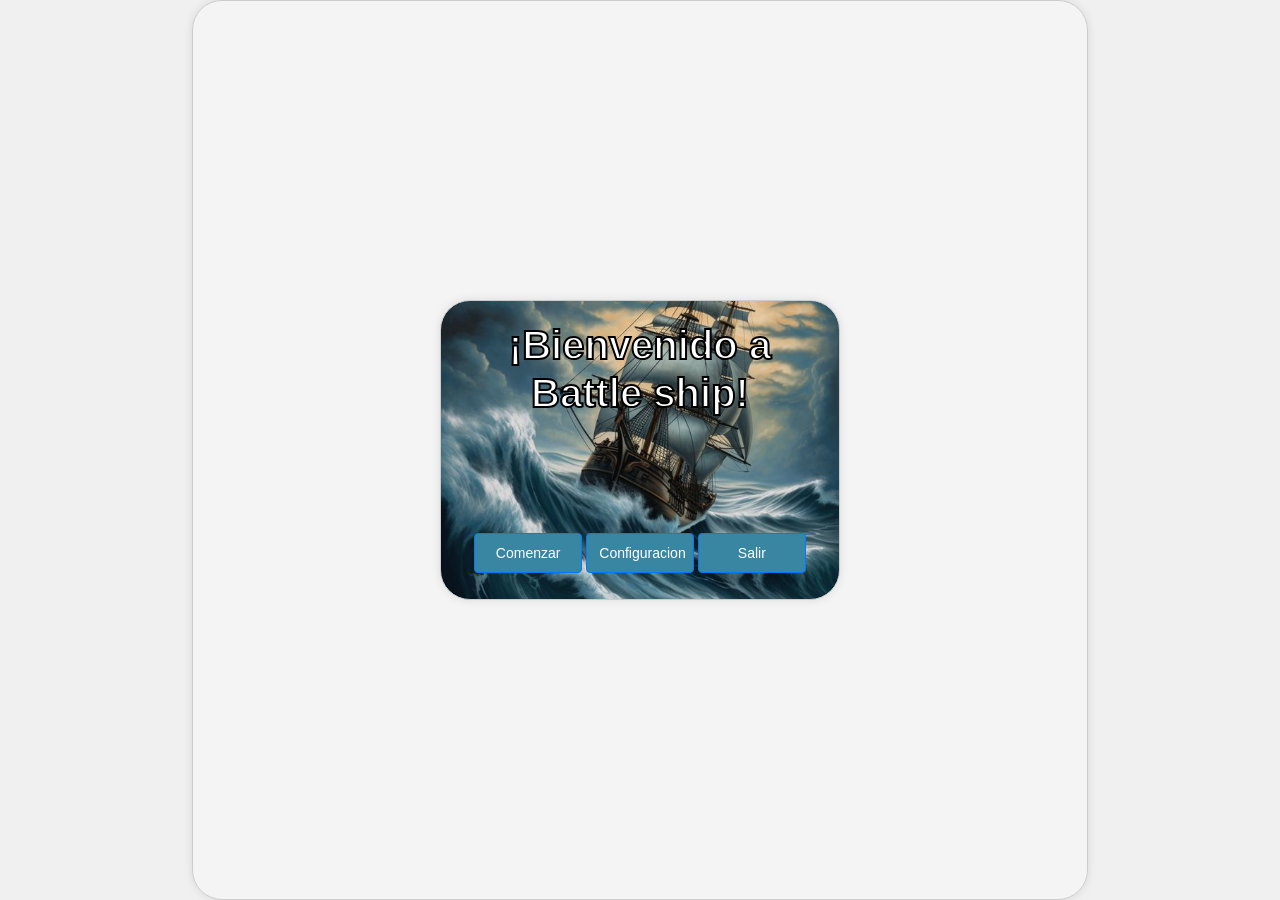
<file: index.html>
<!DOCTYPE html>
<html lang="en">
<head>
    <meta charset="UTF-8">
    <meta name="viewport" content="width=device-width, initial-scale=1.0">
    <title>Menú de Inicio - Mi Videojuego</title>
    <link rel="stylesheet" href="css/bootstrap.min.css">
    <link rel="stylesheet" href="css/styles.css">
    <link href="https://fonts.cdnfonts.com/css/copperplate" rel="stylesheet">  
</head>
<body>
    

    <div class="container d-flex justify-content-center align-items-center h-100 divdiv containertres fondodos">
        <div class="menu fondo divdiv text-center containertres">
            <h1 class="text-center letras"> <b>¡Bienvenido a Battle ship!</b></h1><br><br><br><br>
            <button id="startButton" class="btn btn-primary button">Comenzar</button>
            <button id="startButton" class="btn btn-primary  button">Configuracion</button>
            <button id="exitButton" class="btn btn-primary  button " >Salir</button>
        </div>
    </div>

    <script src="includes/script.js"></script>
</body>
</html>
</file>
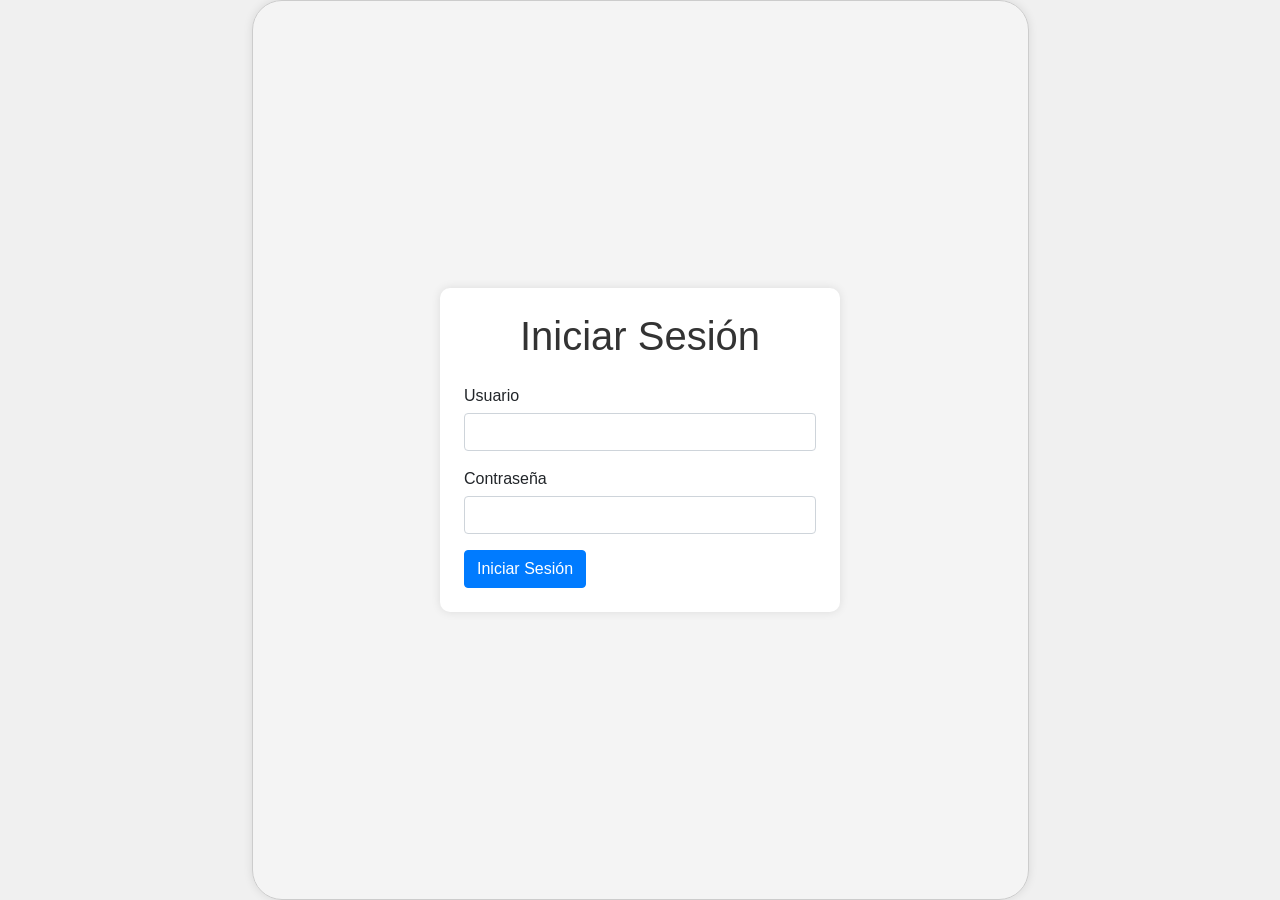
<file: iniciodesesion.html>
<!DOCTYPE html>
<html lang="en">
<head>
    <meta charset="UTF-8">
    <meta name="viewport" content="width=device-width, initial-scale=1.0">
    <link rel="stylesheet" href="css/bootstrap.min.css">
    <link rel="stylesheet" href="css/styles.css">
    <title>Iniciar Sesión</title>
</head>
<body class="gif">
    <div class="container d-flex justify-content-center align-items-center h-100">
       <div  class="container d-flex justify-content-center align-items-center h-100 divdiv containertres fondodos">
       
            <div class="login-box p-4">
                <h1 class="mb-4" >Iniciar Sesión</h1>
                <form>
                    <div class="mb-3">
                        <label for="username" class="form-label">Usuario</label>
                        <input type="text" class="form-control" id="username" name="username">
                    </div>
                    <div class="mb-3">
                        <label for="password" class="form-label">Contraseña</label>
                        <input type="password" class="form-control" id="password" name="password">
                    </div>
                    <!--button type="submit" class="btn btn-primary">Iniciar Sesión</button-->
                </form>
                <a href="./menuinicial.html"> <button class="btn btn-primary">Iniciar Sesión</button></a>
            </div>
        </div>
    </div>
</body>
</html>
</file>
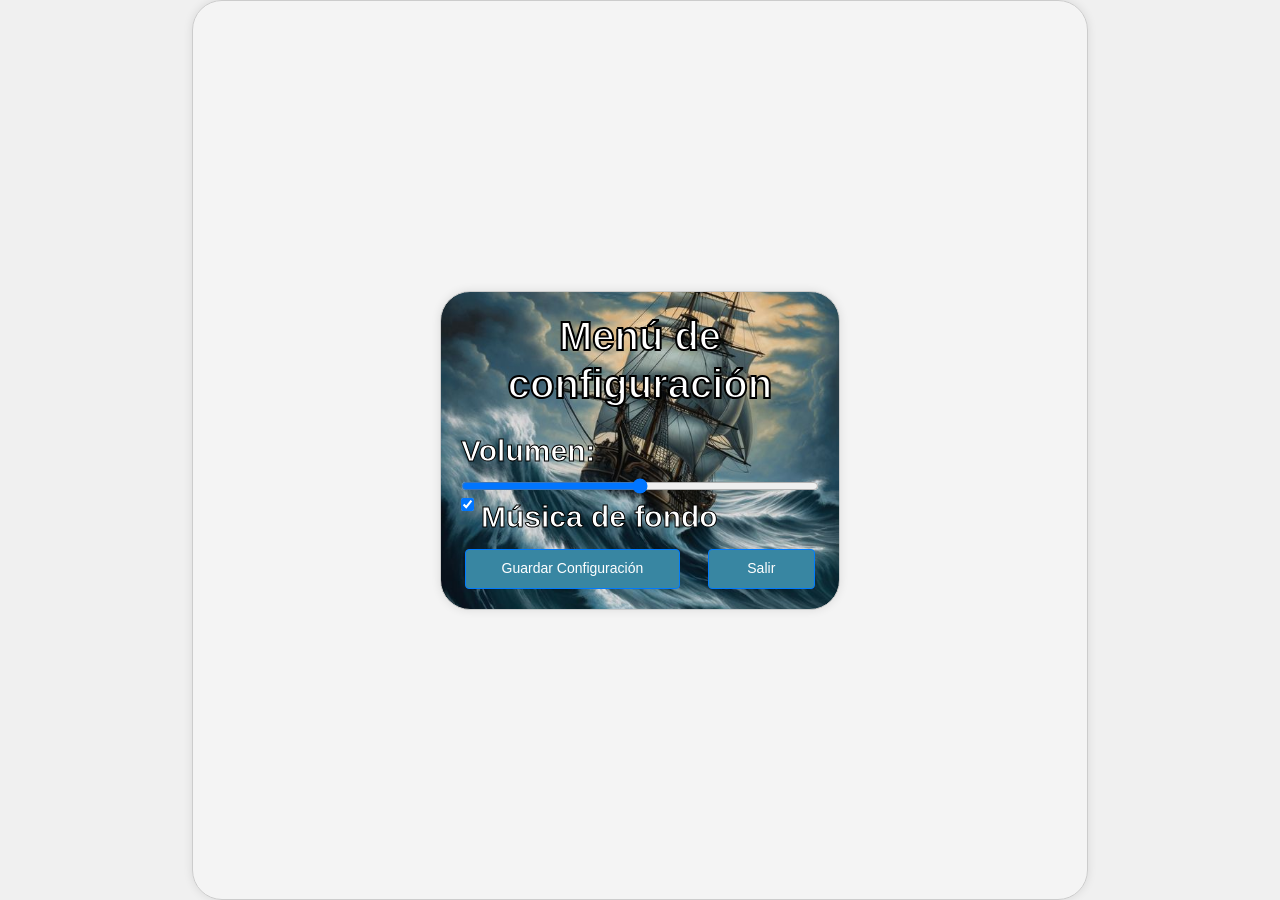
<file: menu_config.html>
<!DOCTYPE html>
<html lang="en">
<head>
    <meta charset="UTF-8">
    <meta name="viewport" content="width=device-width, initial-scale=1.0">
    <title>Menú de Configuración</title>
    <link rel="stylesheet" href="css/bootstrap.min.css">
    <link rel="stylesheet" href="css/styles.css">
</head>
<body class="gif">
    <div  class="container d-flex justify-content-center align-items-center h-100 divdiv containertres fondodos">
      <div class="containerdos fondo">
        <h1 class="text-center letras"> <b>Menú de configuración</b></h1>
        <form id="configForm">
            <label class="letras2" for="volume"><b>Volumen:</b></label>
            <input type="range" id="volume" name="volume" min="0" max="100" value="50" class="form-control-range letras2">
            
            <div class="form-check">
                <input type="checkbox" class="form-check-input" id="music" name="music" checked>
                <label class="form-check-label letras2" for="music"><b>Música de fondo</b></label>
            </div>                       

            <div style="text-align:center">
                <a href="./pantalladeljuego.html"><button type="button" id="saveButton" class="btn btn-primary button2">Guardar Configuración</button></a>
                &nbsp;&nbsp;
               <a href="./iniciodesesion.html"> <button type="button" id="logoutButton" class="btn btn-primary button3">Salir</button></a>
            </div>
        </form>
    </div>  
    </div>
    

    <script src="includes/xcript_config.js"></script>
    <script src="./includes/script.js"></script>
</body>
</html>
</file>
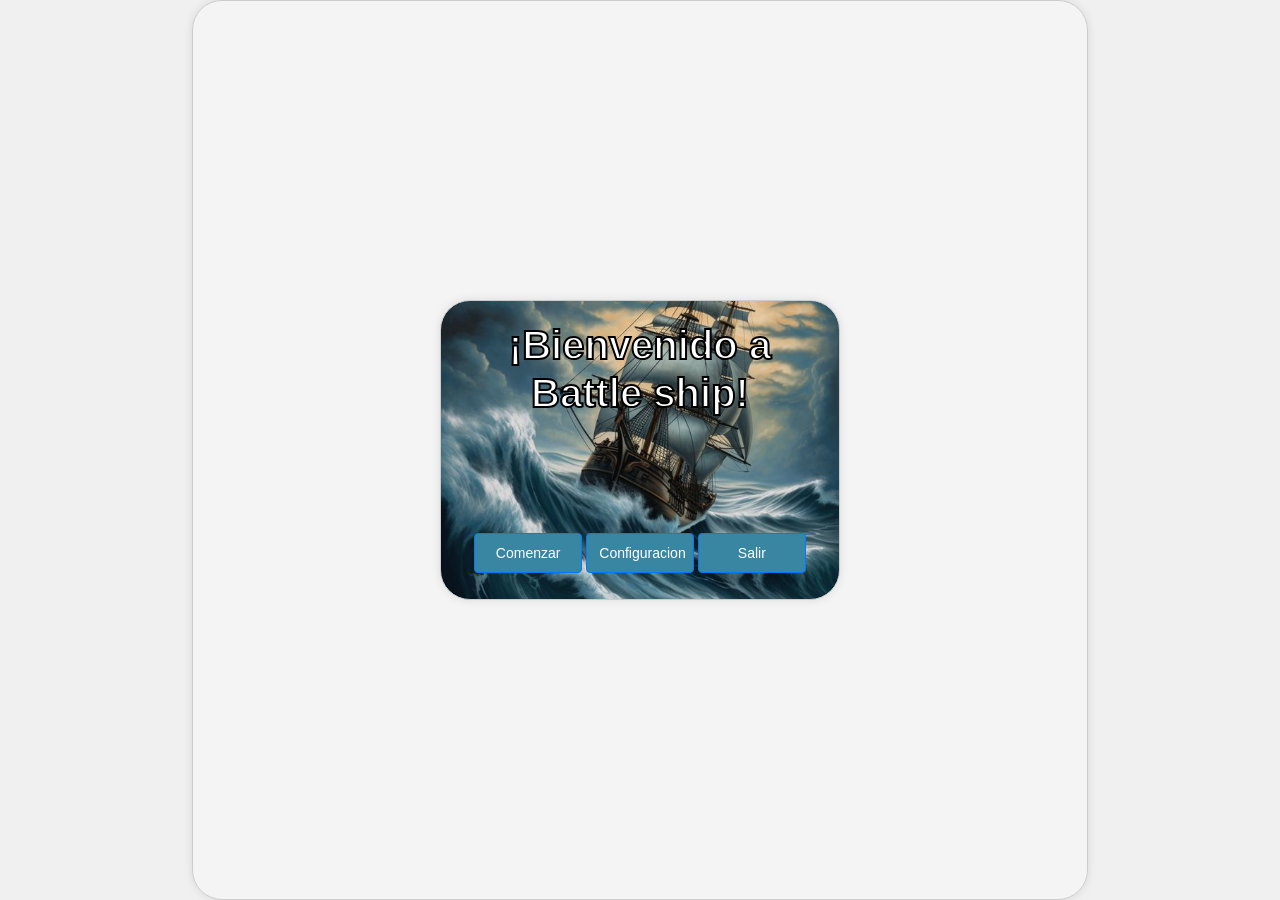
<file: menu_Inicial.html>
<!DOCTYPE html>
<html lang="en">
<head>
    <meta charset="UTF-8">
    <meta name="viewport" content="width=device-width, initial-scale=1.0">
    <title>Menú de Inicio - Mi Videojuego</title>
    <link rel="stylesheet" href="css/bootstrap.min.css">
    <link rel="stylesheet" href="css/styles.css">
    <link href="https://fonts.cdnfonts.com/css/copperplate" rel="stylesheet">  
</head>
<body>
    <div class="container d-flex justify-content-center align-items-center h-100 divdiv containertres fondodos">
        <div class="menu fondo divdiv text-center containertres">
            <h1 class="text-center letras"> <b>¡Bienvenido a Battle ship!</b></h1><br><br><br><br>
            <button id="startButton" class="btn btn-primary button">Comenzar</button>
            <button id="startButton" class="btn btn-primary  button">Configuracion</button>
            <button id="exitButton" class="btn btn-primary  button">Salir</button>
        </div>
    </div>
    <script src="includes/script.js"></script>
</body>
</html>
</file>
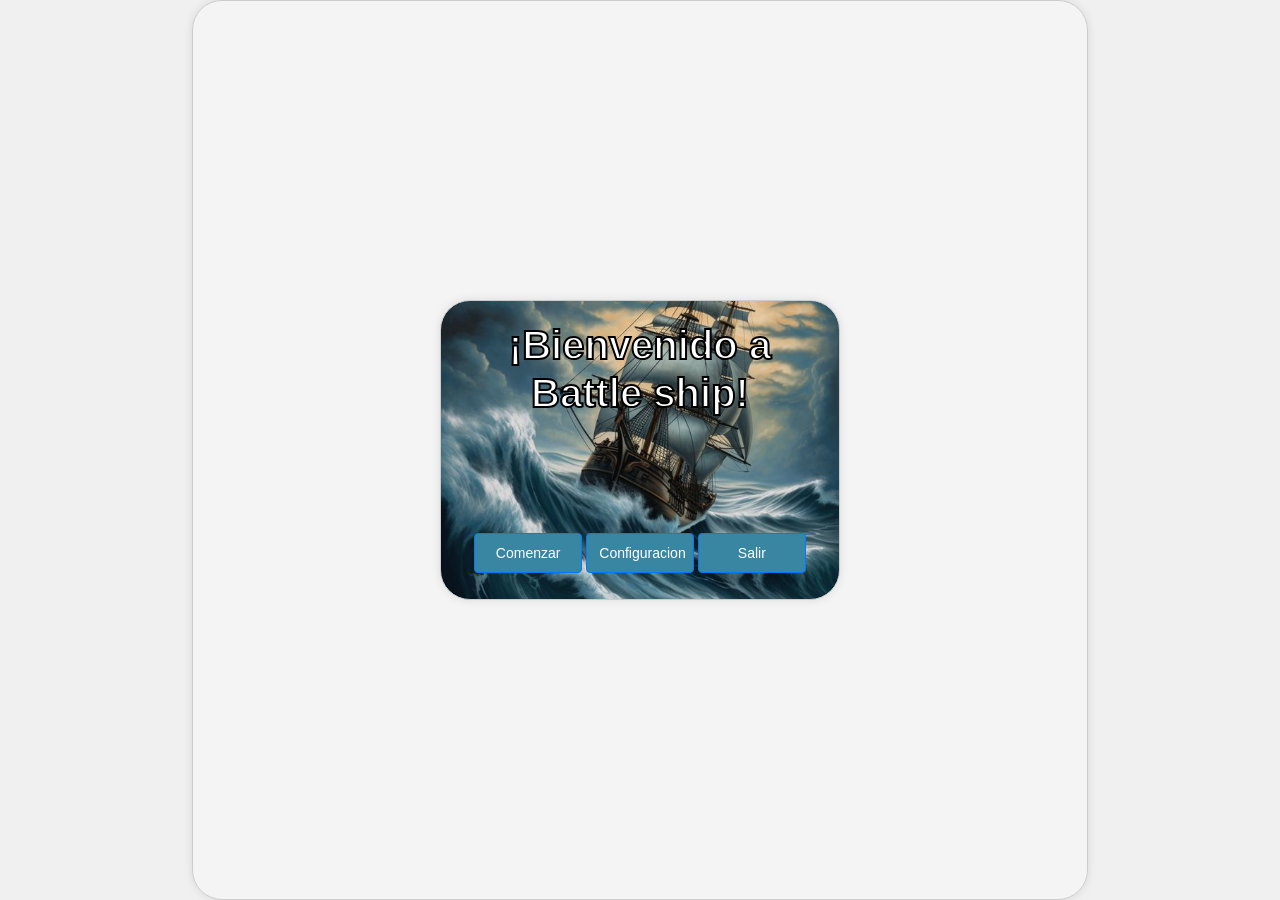
<file: menuinicial.html>
<!DOCTYPE html>
<html lang="en">
<head>
    <meta charset="UTF-8">
    <meta name="viewport" content="width=device-width, initial-scale=1.0">
    <title>Menú de Inicio - Mi Videojuego</title>
    <link rel="stylesheet" href="css/bootstrap.min.css">
    <link rel="stylesheet" href="css/styles.css">
    <link href="https://fonts.cdnfonts.com/css/copperplate" rel="stylesheet">  
</head>
<body class="gif">
    

    <div class="container d-flex justify-content-center align-items-center h-100 divdiv containertres fondodos">
        <div class="menu fondo divdiv text-center containertres">
            <h1 class="text-center letras"> <b>¡Bienvenido a Battle ship!</b></h1><br><br><br><br>
            <button id="startButton" class="btn btn-primary button">Comenzar</button>
            <button id="startconfig" class="btn btn-primary  button">Configuracion</button>
            <button id="exitButton" class="btn btn-primary  button " >Salir</button>
        </div>
    </div>

    <script src="includes/script.js"></script>
</body>
</html>
</file>
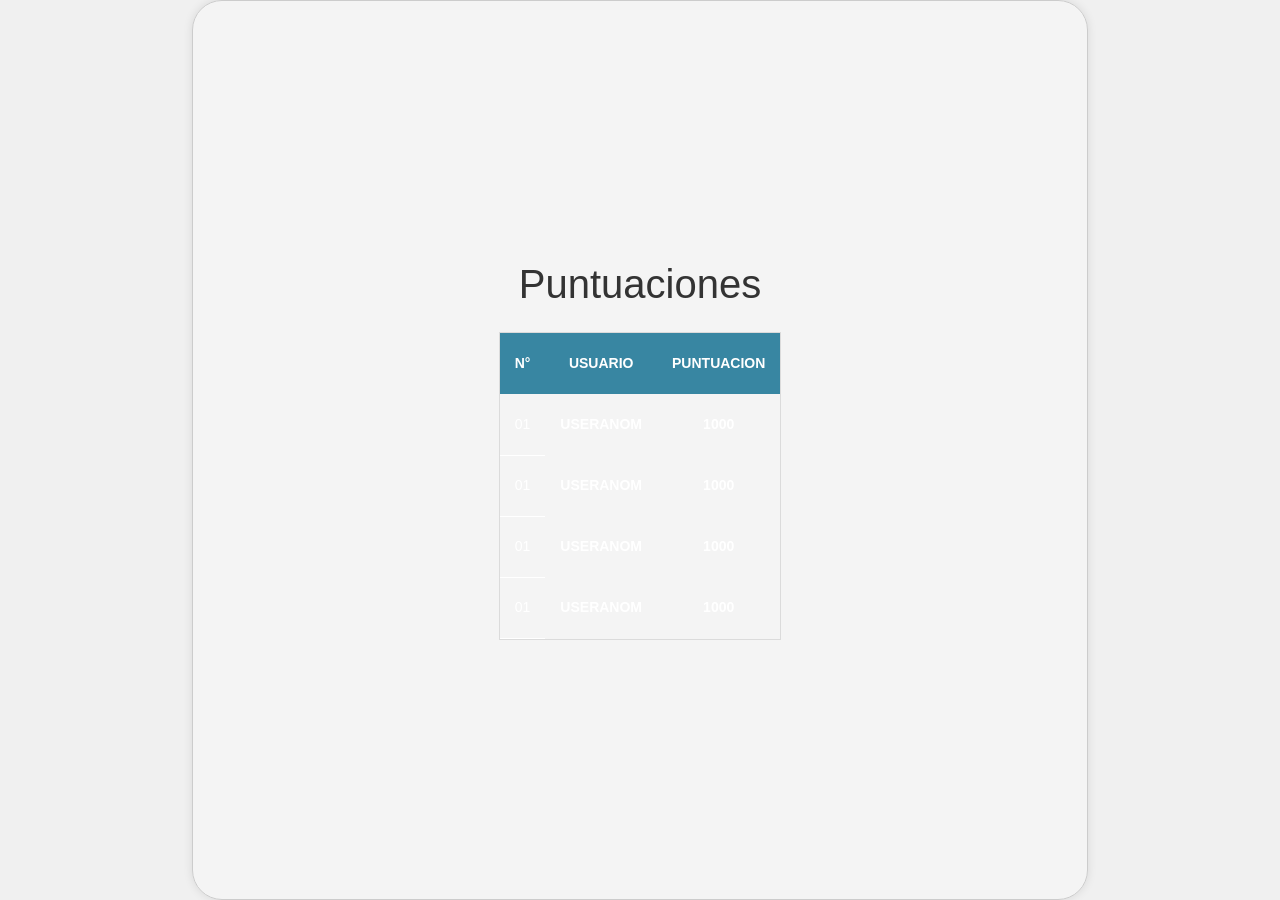
<file: puntuaciones.html>
<!DOCTYPE html>
<html lang="en">
<head>
    <meta charset="UTF-8">
    <meta name="viewport" content="width=device-width, initial-scale=1.0">
    <title>Puntuaciones</title>
    <link rel="stylesheet" href="css/bootstrap.min.css">
    <link rel="stylesheet" href="css/styles.css">
    <link href="https://fonts.cdnfonts.com/css/copperplate" rel="stylesheet">  
</head>
<body class="gif">
    

    <div class="container d-flex justify-content-center align-items-center h-100 divdiv containertres fondodos">
      <div>
               
        <div>
            <h1 class="mb-4" >Puntuaciones</h1>
        </div>
     

     <div class="puntuaciones">
        
        <table>
            <thead>
                <tr>
                    <th>N°</th>
                    <th>Usuario</th>
                    <th>Puntuacion</th>
                </tr>
            </thead>
            <tbody>
                <tr>
                    <td>01</td>
                    <th>useranom</th>
                    <th>1000</th>
                </tr>
            </tbody>
            <tr>
                <td>01</td>
                <th>useranom</th>
                <th>1000</th>
            </tr>
        </tbody>
        <tr>
            <td>01</td>
            <th>useranom</th>
            <th>1000</th>
        </tr>
    </tbody>
    <tr>
        <td>01</td>
        <th>useranom</th>
        <th>1000</th>
    </tr>
</tbody>
        </table>

       </div>
      </div>
 
    </div>

    <script src="includes/script.js"></script>
</body>
</html>
</file>
<file: css/styles.css>
body {
  font-family: Arial, sans-serif;
  margin: 0;
  padding: 0;
  height: 100vh;
}

.gif{
  background-image: url( "https://media.giphy.com/media/v1.Y2lkPTc5MGI3NjExaTAycXFmbmxybXZ4YWx3M2Q4aWF3aHl3bHpwY3FxZ3BjendiZTdlaCZlcD12MV9pbnRlcm5hbF9naWZfYnlfaWQmY3Q9Zw/Anhre7R94zyDEnYe9e/giphy-downsized-large.gif" );
  background-size: cover; /* Ajustar la imagen al tamaño de la ventana */
  background-position: center; /* Posicionar la imagen en el centro */
  background-repeat: no-repeat; /* Evitar que se repita la imagen */
}

.container {
  height: 100%;
}

.menu {
  max-width: 400px;
  padding: 20px;
  border-radius: 5px;
  box-shadow: 0 0 10px rgba(0, 0, 0, 0.1);
  
}

.menu h1 {
  margin-bottom: 20px;
}
.fondo{
  background-image: url('./../images/fondo.jpg'); /* Ruta de la imagen */
  background-size: cover; /* Ajustar la imagen al tamaño de la ventana */
  background-position: center; /* Posicionar la imagen en el centro */
  background-repeat: no-repeat; /* Evitar que se repita la imagen */
  }

  .containerdos {
  width: 400px;
  margin: 0 auto;
  padding: 20px;
  border: 1px solid #ccc;
  border-radius: 30px;
  box-shadow: 0 0 10px rgba(0, 0, 0, 0.1);
}

label {
  display: block;
  margin-bottom: 5px;
}

.letras{

color: White;
font-size: 40px;
font-family: 'Copperplate', sans-serif;
-webkit-text-stroke: 2px black;



}

.letras2{

  color: White;
  font-size: 30px;
  font-family: 'Copperplate', sans-serif;
  -webkit-text-stroke: 1px black;
  
  
  
  }

.divdiv{  

  height: 300px;
  width: 70%;

}

.button {
  background-color: #3886A2;
 
  font-size: 14px; /* Ajusta el tamaño de la fuente si es necesario */
  height: 40px;
  width: 30%;

}

.button2 {
  background-color: #3886A2;
  margin-top: 10px;
  font-size: 14px; /* Ajusta el tamaño de la fuente si es necesario */
  height: 40px;
  width: 60%;

}

.button3 {
  background-color: #3886A2;
  margin-top: 10px;
  margin-left: 10px;
  font-size: 14px; /* Ajusta el tamaño de la fuente si es necesario */
  height: 40px;
  width: 30%;

}

.containertres{

  margin: 0 auto;
  padding: 20px;
  border: 1px solid #ccc;
  border-radius: 30px;
  box-shadow: 0 0 10px rgba(0, 0, 0, 0.1);
  background-color: rgba(255, 255, 255, 0.247);

}

body {
  background-color: #f0f0f0;
}

.login-box {
  background-color: #fff;
  border-radius: 10px;
  box-shadow: 0 0 10px rgba(0, 0, 0, 0.1);
  width: 100%;
  max-width: 400px;
  padding: 20px;
  
}

h1 {
  margin-bottom: 20px;
  color: #333;
  text-align: center;
}

.puntuaciones{
  border: solid 1px rgba(0, 0, 0, 0.1);
  text-align: center;
}
table{
  color:#fff;
  font-size: 14px;
  table-layout: fixed;
  border-collapse: collapse;
  text-align: center;
}
thead{
 background-color: #3886A2;
}
th{
  padding: 20px 15px;
  font-weight: 700;
  text-transform: uppercase; 
}
td{
  padding: 15px;
  border-bottom: solid 1px;
}
tbody tr{
  cursor: pointer;
}
tbody tr:hover{
  background-color: rgb(60, 155, 158);
}

.header-pantallajuego {
  background-color: #333;
}

.pantalla-juego{
 background-color: rgb(36, 73, 129);
}

#btnregister {
  display: none;
  }

  /*@import url('https://fonts.googleapis.com/css2?family=Poppins:wght@100;200;300;400;500;600;700;800&family=Roboto:wght@300&display=swap');

  @font-face {
    font-family: 'Poppins';
    src: url('https://fonts.googleapis.com/css2?family=Poppins:wght@100;200;300;400;500;600;700;800&family=Roboto:wght@300&display=swap') format('truetype');
    font-style: normal;
    font-weight: normal;
  }
*/
</file>
